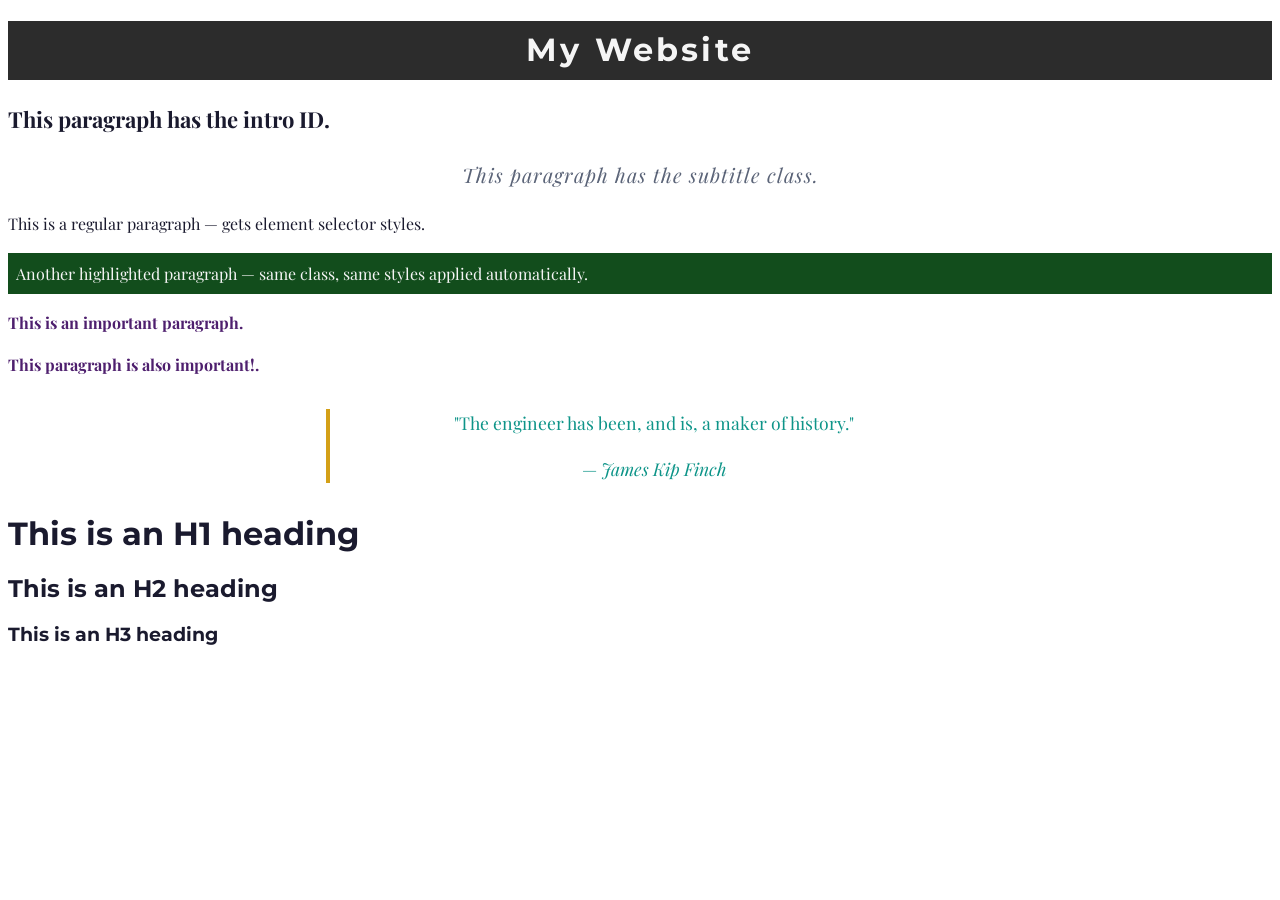
<file: index.html>
<!DOCTYPE html>
<html lang="en">
<head>
    <meta charset="UTF-8">
    <meta name="viewport" content="width=device-width, initial-scale=1.0">
    <title>My Page</title>
    <link rel="preconnect" href="https://fonts.googleapis.com">
    <link rel="preconnect" href="https://fonts.gstatic.com" crossorigin>
    <link href="https://fonts.googleapis.com/css2?family=Montserrat:ital,wght@0,100..900;1,100..900&family=Playfair+Display:ital,wght@0,400..900;1,400..900&display=swap" rel="stylesheet">
    <link rel="stylesheet" href="css/style.css">
</head>
<body>
<main>
    <header>
        <h1  id="page-header">My Website</h1>
    </header>
    <p id="intro">This paragraph has the intro ID.</p>
    <p class="subtitle">This paragraph has the subtitle class.</p>
    <p>This is a regular paragraph — gets element selector styles.</p>
    <p class="highlight">Another highlighted paragraph —
    same class, same styles applied automatically.</p>
    <p class="important">This is an important paragraph.</p>
    <p class="important">This paragraph is also important!.</p>
    <article>
        <blockquote>
            <p>"The engineer has been, and is, a maker of history."</p>
            <footer>— <cite>James Kip Finch</footer>
        </blockquote>
    </article>
    <h1>This is an H1 heading</h1>
    <h2>This is an H2 heading</h2>
    <h3>This is an H3 heading</h3>
</main>
</body>
</html>
</file>
<file: css/style.css>
body {
/* font-family: always list fallbacks separated by commas */
font-family: 'Playfair Display', Arial, sans-serif;
/* font-size: use rem for accessibility (1rem = 16px default) */
font-size: 1rem; /* = 16px */
/* line-height: spacing between lines, no unit needed */
line-height: 1.6; /* 60% more than font size = readable */
/* color: the text color */
color: #1A1A2E;
}
h1, h2, h3 {
font-family: 'Montserrat', Georgia, serif;
font-weight: 700; /* bold */
line-height: 1.2; /* tighter for headings */
}
.subtitle {
font-size: 1.25rem; /* 20px */
font-weight: 400; /* normal */
font-style: italic;
text-align: center;
color: #5B6478; /* grey */
letter-spacing: 0.05em; /* slightly spaced out */
}
blockquote {
font-size: 1.1rem;
text-align: center;
color: #0D9488;
border-left: 4px solid #D4A017;
padding-left: 1.5rem;
margin: 2rem auto;
max-width: 600px;
}

/* CLASS selector — targets any element with class="highlight" */
/* You can apply the same class to multiple elements */
.highlight {
 background-color: #124D1C;
 color: #F5F5F5;
 padding: 8px;
}
/* ID selector — targets the ONE element with id="intro" */
/* IDs must be unique — only use each ID once per page */
#intro {
 font-size: 22px;
 font-weight: bold;
}

/* CLASS selector 'important' — targets any element with class="important" */
.important {
    font-weight: bold;
    color: #4E1F6E;
}

#page-header {
    background-color: #2C2C2C;
    padding: 10px;
    text-align: center;
    color: #F5F5F5;
    letter-spacing: 0.1em;
}
</file>
